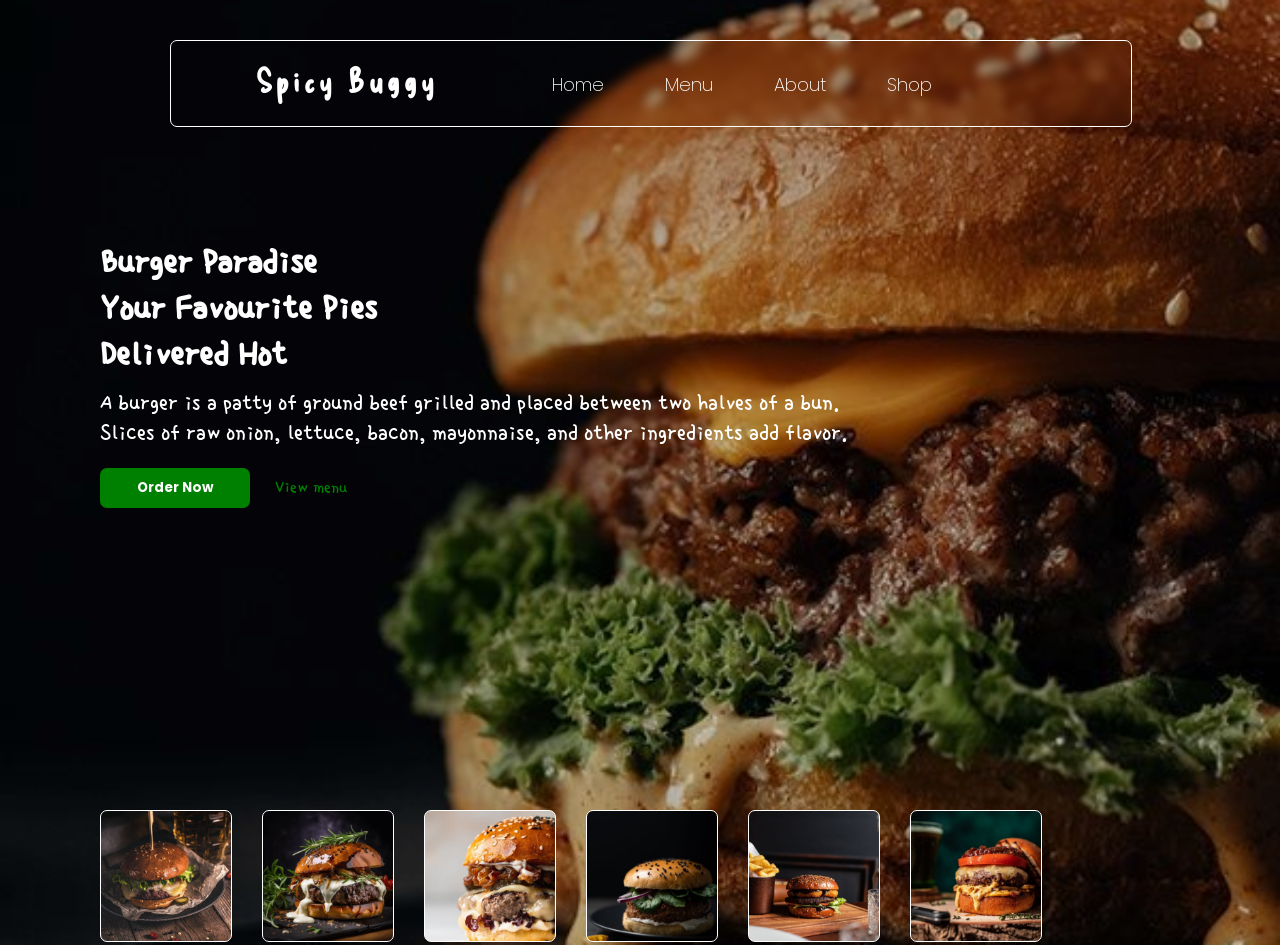
<file: web6/index.html>
<!DOCTYPE html>
<html lang="en">

<head>
    <meta charset="UTF-8">
    <meta name="viewport" content="width=device-width, initial-scale=1.0">
    <title>Document</title>
    <link rel="stylesheet" href="style.css">
    <link rel="preconnect" href="https://fonts.googleapis.com">
    <link rel="preconnect" href="https://fonts.gstatic.com" crossorigin>
    <link
        href="https://fonts.googleapis.com/css2?family=Poppins:ital,wght@0,100;0,200;0,300;0,400;0,500;0,600;0,700;0,800;0,900;1,100;1,200;1,300;1,400;1,500;1,600;1,700;1,800;1,900&display=swap"
        rel="stylesheet">
    <link rel="preconnect" href="https://fonts.googleapis.com">
    <link rel="preconnect" href="https://fonts.gstatic.com" crossorigin>
    <link href="https://fonts.googleapis.com/css2?family=Delicious+Handrawn&display=swap" rel="stylesheet">
    <link rel="preconnect" href="https://fonts.googleapis.com">
    <link rel="preconnect" href="https://fonts.gstatic.com" crossorigin>
    <link href="https://fonts.googleapis.com/css2?family=Single+Day&display=swap" rel="stylesheet">

</head>

<body>
    <div class="container">
        <div class="head">
            <div class="heading">
                <div class="name">
                    <h1>Spicy Buggy</h1>
                </div>
                <div class="navi">
                    <nav>
                        <a href="">Home</a>
                        <a href="">Menu</a>
                        <a href="">About</a>
                        <a href="">Shop</a>
                    </nav>
                </div>
                <div class="icon">

                </div>
            </div>
        </div>
        <div class="caption">
            <div class="cat">
                <h3>Burger Paradise <br>Your Favourite Pies <br> Delivered Hot </h3>
            </div>
            <div class="para1">
                <p>A burger is a patty of ground beef grilled and placed between two halves of a bun. <br> Slices of raw
                    onion, lettuce, bacon, mayonnaise, and other ingredients add flavor.</p>
            </div>
            <div class="btn">
                <button>Order Now</button> <a href=""><label for="">View menu</label></a>
            </div>
        </div>
        <div class="img">
            <div class="img1">

            </div>
            <div class="img2">

            </div>
            <div class="img3">

            </div>
            <div class="img4">

            </div>
            <div class="img5">

            </div>
            <div class="img6">
                
            </div>
        </div>
    </div>
</body>

</html>
</file>
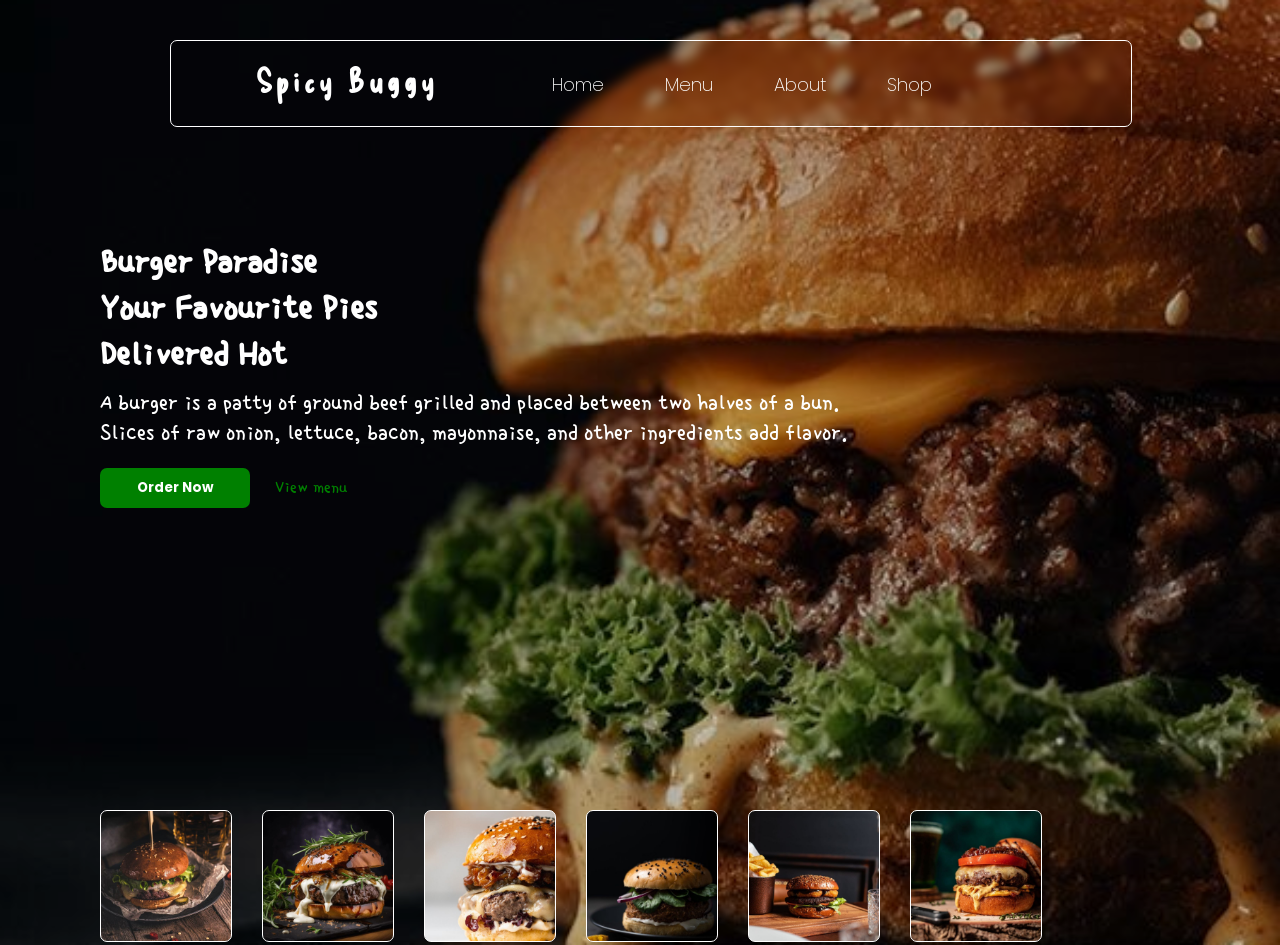
<file: web6/web6.html>
<!DOCTYPE html>
<html lang="en">

<head>
    <meta charset="UTF-8">
    <meta name="viewport" content="width=device-width, initial-scale=1.0">
    <title>Document</title>
    <link rel="stylesheet" href="web6.css">
    <link rel="preconnect" href="https://fonts.googleapis.com">
    <link rel="preconnect" href="https://fonts.gstatic.com" crossorigin>
    <link
        href="https://fonts.googleapis.com/css2?family=Poppins:ital,wght@0,100;0,200;0,300;0,400;0,500;0,600;0,700;0,800;0,900;1,100;1,200;1,300;1,400;1,500;1,600;1,700;1,800;1,900&display=swap"
        rel="stylesheet">
    <link rel="preconnect" href="https://fonts.googleapis.com">
    <link rel="preconnect" href="https://fonts.gstatic.com" crossorigin>
    <link href="https://fonts.googleapis.com/css2?family=Delicious+Handrawn&display=swap" rel="stylesheet">
    <link rel="preconnect" href="https://fonts.googleapis.com">
    <link rel="preconnect" href="https://fonts.gstatic.com" crossorigin>
    <link href="https://fonts.googleapis.com/css2?family=Single+Day&display=swap" rel="stylesheet">

</head>

<body>
    <div class="container">
        <div class="head">
            <div class="heading">
                <div class="name">
                    <h1>Spicy Buggy</h1>
                </div>
                <div class="navi">
                    <nav>
                        <a href="">Home</a>
                        <a href="">Menu</a>
                        <a href="">About</a>
                        <a href="">Shop</a>
                    </nav>
                </div>
                <div class="icon">

                </div>
            </div>
        </div>
        <div class="caption">
            <div class="cat">
                <h3>Burger Paradise <br>Your Favourite Pies <br> Delivered Hot </h3>
            </div>
            <div class="para1">
                <p>A burger is a patty of ground beef grilled and placed between two halves of a bun. <br> Slices of raw
                    onion, lettuce, bacon, mayonnaise, and other ingredients add flavor.</p>
            </div>
            <div class="btn">
                <button>Order Now</button> <a href=""><label for="">View menu</label></a>
            </div>
        </div>
        <div class="img">
            <div class="img1">

            </div>
            <div class="img2">

            </div>
            <div class="img3">

            </div>
            <div class="img4">

            </div>
            <div class="img5">

            </div>
            <div class="img6">
                
            </div>
        </div>
    </div>
</body>

</html>
</file>
<file: web6/style.css>
*{
    margin: 0px;
    padding: 0px;
}
body{
    font-family: "Poppins", serif;
    font-weight: 200;
    font-style: normal;
    background: rgba(0,0,0,0.2)url(ima/three\ \(3\).jpg);
    background-size: cover;
    background-position: right;
    background-blend-mode: darken;
}
.container{
    display: grid;
    grid-template-columns: 1fr 1fr 1fr;
    grid-template-rows: 20vh 70vh 15vh;
    grid-template-areas: 
    "h h h"
    "cap cap cap"
    "f f f"
    ;
}

.head{
    grid-area: h;
}
.caption{
    grid-area: cap;
}
.img{
    grid-area: f;
}
.heading {
    display: flex;
    justify-content: space-evenly;
    margin-top: 40px;
    height: 85px;
    width: 75%;
    margin-left: 170px;
    align-items: center;
    border-radius: 7px;
    backdrop-filter: blur(5px);
    border: 1px white solid;
  
}


.navi a{
    padding: 28px;
    color: white;
    text-decoration: none;
    font-size: large;
    font-weight: 200;
}
nav{
    margin-top: 2px;
}
.name{
    font-family: "Delicious Handrawn", serif;
    font-weight: 100;
    font-style: normal;
    letter-spacing: 5px;
    margin-bottom: 7px;
    color: white;
}
.cat{
    margin-left: 100px;
    margin-top: 60px;
    font-family: "Single Day", serif;
    font-size: xx-large;
    color: white;
}
.para1{
    margin-left: 100px;
    margin-top: 10px;
    font-size: x-large;
    font-family: "Single Day", serif;
    color: white;
}
.btn{
    margin-left: 100px;
    margin-top: 20px;
  
}
.btn button{
    width: 150px;
    height: 40px;
    font-family: "Poppins", serif;
    font-weight: 700;
    background-color: green;
    color: white;
    border-radius: 7px;
    border: none;
    transition: 0.5s;
}
.btn label{
    margin-left: 20px;
    font-family: "Single Day", serif;
    font-size: large;
    color: green;
}
.btn button:hover{
    box-shadow: 5px 5px  30px green;
    cursor: pointer;
}
nav a:hover{
    text-decoration: underline;
   
}
.btn label:hover{
       cursor: pointer;
}
.img1{
    background-color: firebrick;
    width: 130px;
    height: 130px;
    border-radius: 7px;
    border: 1px solid rgb(255, 255, 255);
    background-image: url(ima/one.jpg);
    background-position: center;
    background-size: cover;
}
.img2{
    background-color: rgb(63, 10, 10);
    width: 130px;
    height: 130px;
    border-radius: 7px;
    border: 1px solid rgb(255, 255, 255);
    background-image: url(ima/two.jpg);
    background-position: center;
    background-size: cover;
}
.img3{
    background-color: rgb(34, 18, 104);
    width: 130px;
    height: 130px;
    border-radius: 7px;
    border: 1px solid rgb(255, 255, 255);
    background-image: url(ima/three\ \(1\).jpg);
    background-position: center;
    background-size: cover;
}
.img4{
    background-color: rgb(63, 6, 51);
    width: 130px;
    height: 130px;
    border-radius: 7px;
    border: 1px solid rgb(255, 255, 255);
    background-image: url(ima/three\ \(2\).jpg);
    background-position: center;
    background-size: cover;
}
.img5{
    background-color: rgb(38, 83, 7);
    width: 130px;
    height: 130px;
    border-radius: 7px;
    border: 1px solid rgb(255, 255, 255);
    background-image: url(ima/8dcc8ad0514820f2ad1efd5b086b5571.jpg);
    background-position: center;
    background-size: cover;
}
.img6{
    background-color: rgb(0, 0, 0);
    width: 130px;
    height: 130px;
    border-radius: 7px;
    border: 1px solid rgb(255, 255, 255);
    background-image: url(ima/9d147a06dd9514c0243444cdfabe8ce0.jpg);
    background-position: center;
    background-size: cover;
}
.img{
    display: flex;
    margin-left: 70px;
    flex-wrap: wrap;
}
.img div{
    margin-left: 30px;
    transition: 1s;
}
.img div:hover{
    transform: scale(1.1);
    border-color: green;
}
.btn a{
    text-decoration: none;
}
@media  screen and (max-width:1181px) {
    .heading{
        transform: scale(0.9);
    }
}
@media  screen and (max-width:1037px) {
    .heading{
        transform: scale(0.7);
    }
}
@media  screen and (max-width:981px) {
    .heading{
        margin-left: 10px;
        padding-left: 20px;
    }
}
@media  screen and (max-width:1181px) {
    .caption{
        transform: scale(0.9);
    }
}
@media  screen and (max-width:1037px) {
    .caption{
        transform: scale(0.7);
    }
}
@media  screen and (max-width:981px) {
    .caption, .cat , .btn, .para1{
       margin-left: 5px;
    }
}
@media  screen and (max-width:934px) {
    .heading{
        transform: scale(0.6);
        padding-left: 30px;
        margin-left: 1px;
    }
}
@media  screen and (max-width:480px) {
    .heading{
        width: 480px;
        transform: scale(0.4);
        padding-left: 30px;
        margin-left: 1px;
        
    }
}
@media  screen and (max-width:827px) {
    .heading{
        transform: scale(0.5);
        padding-left: 50px;
        margin-left: 1px;
        width: 75%;
    }
}
@media  screen and (max-width:550px) {
    .img3, .img4, .img5, .img6{
       margin-top: 20px;

    }
}
@media  screen and (max-width:650px) {
    .heading{
      justify-content: center;
        
    }
}
@media  screen and (max-width:826px) {
    .heading{
      width: 100%;
        padding-left: 100px;
    }
}
@media  screen and (max-width:826px) {
    .navi a{
        padding-left: 30px;
        
    }
}
@media  screen and (max-width:630px) {
    .navi a{
        padding-left: 100px;
        
    }
}
@media  screen and (max-width:640px) {
     .img4, .img5, .img6{
       margin-top: 20px;

    }
}
</file>
<file: web6/web6.css>
*{
    margin: 0px;
    padding: 0px;
}
body{
    font-family: "Poppins", serif;
    font-weight: 200;
    font-style: normal;
    background: rgba(0,0,0,0.2)url(ima/three\ \(3\).jpg);
    background-size: cover;
    background-position: right;
    background-blend-mode: darken;
}
.container{
    display: grid;
    grid-template-columns: 1fr 1fr 1fr;
    grid-template-rows: 20vh 70vh 15vh;
    grid-template-areas: 
    "h h h"
    "cap cap cap"
    "f f f"
    ;
}

.head{
    grid-area: h;
}
.caption{
    grid-area: cap;
}
.img{
    grid-area: f;
}
.heading {
    display: flex;
    justify-content: space-evenly;
    margin-top: 40px;
    height: 85px;
    width: 75%;
    margin-left: 170px;
    align-items: center;
    border-radius: 7px;
    backdrop-filter: blur(5px);
    border: 1px white solid;
  
}


.navi a{
    padding: 28px;
    color: white;
    text-decoration: none;
    font-size: large;
    font-weight: 200;
}
nav{
    margin-top: 2px;
}
.name{
    font-family: "Delicious Handrawn", serif;
    font-weight: 100;
    font-style: normal;
    letter-spacing: 5px;
    margin-bottom: 7px;
    color: white;
}
.cat{
    margin-left: 100px;
    margin-top: 60px;
    font-family: "Single Day", serif;
    font-size: xx-large;
    color: white;
}
.para1{
    margin-left: 100px;
    margin-top: 10px;
    font-size: x-large;
    font-family: "Single Day", serif;
    color: white;
}
.btn{
    margin-left: 100px;
    margin-top: 20px;
  
}
.btn button{
    width: 150px;
    height: 40px;
    font-family: "Poppins", serif;
    font-weight: 700;
    background-color: green;
    color: white;
    border-radius: 7px;
    border: none;
    transition: 0.5s;
}
.btn label{
    margin-left: 20px;
    font-family: "Single Day", serif;
    font-size: large;
    color: green;
}
.btn button:hover{
    box-shadow: 5px 5px  30px green;
    cursor: pointer;
}
nav a:hover{
    text-decoration: underline;
   
}
.btn label:hover{
       cursor: pointer;
}
.img1{
    background-color: firebrick;
    width: 130px;
    height: 130px;
    border-radius: 7px;
    border: 1px solid rgb(255, 255, 255);
    background-image: url(ima/one.jpg);
    background-position: center;
    background-size: cover;
}
.img2{
    background-color: rgb(63, 10, 10);
    width: 130px;
    height: 130px;
    border-radius: 7px;
    border: 1px solid rgb(255, 255, 255);
    background-image: url(ima/two.jpg);
    background-position: center;
    background-size: cover;
}
.img3{
    background-color: rgb(34, 18, 104);
    width: 130px;
    height: 130px;
    border-radius: 7px;
    border: 1px solid rgb(255, 255, 255);
    background-image: url(ima/three\ \(1\).jpg);
    background-position: center;
    background-size: cover;
}
.img4{
    background-color: rgb(63, 6, 51);
    width: 130px;
    height: 130px;
    border-radius: 7px;
    border: 1px solid rgb(255, 255, 255);
    background-image: url(ima/three\ \(2\).jpg);
    background-position: center;
    background-size: cover;
}
.img5{
    background-color: rgb(38, 83, 7);
    width: 130px;
    height: 130px;
    border-radius: 7px;
    border: 1px solid rgb(255, 255, 255);
    background-image: url(ima/8dcc8ad0514820f2ad1efd5b086b5571.jpg);
    background-position: center;
    background-size: cover;
}
.img6{
    background-color: rgb(0, 0, 0);
    width: 130px;
    height: 130px;
    border-radius: 7px;
    border: 1px solid rgb(255, 255, 255);
    background-image: url(ima/9d147a06dd9514c0243444cdfabe8ce0.jpg);
    background-position: center;
    background-size: cover;
}
.img{
    display: flex;
    margin-left: 70px;
    flex-wrap: wrap;
}
.img div{
    margin-left: 30px;
    transition: 1s;
}
.img div:hover{
    transform: scale(1.1);
    border-color: green;
}
.btn a{
    text-decoration: none;
}
@media  screen and (max-width:1181px) {
    .heading{
        transform: scale(0.9);
    }
}
@media  screen and (max-width:1037px) {
    .heading{
        transform: scale(0.7);
    }
}
@media  screen and (max-width:981px) {
    .heading{
        margin-left: 10px;
        padding-left: 20px;
    }
}
@media  screen and (max-width:1181px) {
    .caption{
        transform: scale(0.9);
    }
}
@media  screen and (max-width:1037px) {
    .caption{
        transform: scale(0.7);
    }
}
@media  screen and (max-width:981px) {
    .caption, .cat , .btn, .para1{
       margin-left: 5px;
    }
}
@media  screen and (max-width:934px) {
    .heading{
        transform: scale(0.6);
        padding-left: 30px;
        margin-left: 1px;
    }
}
@media  screen and (max-width:480px) {
    .heading{
        width: 480px;
        transform: scale(0.4);
        padding-left: 30px;
        margin-left: 1px;
        
    }
}
@media  screen and (max-width:827px) {
    .heading{
        transform: scale(0.5);
        padding-left: 50px;
        margin-left: 1px;
        width: 75%;
    }
}
@media  screen and (max-width:550px) {
    .img3, .img4, .img5, .img6{
       margin-top: 20px;

    }
}
@media  screen and (max-width:650px) {
    .heading{
      justify-content: center;
        
    }
}
@media  screen and (max-width:826px) {
    .heading{
      width: 100%;
        padding-left: 100px;
    }
}
@media  screen and (max-width:826px) {
    .navi a{
        padding-left: 30px;
        
    }
}
@media  screen and (max-width:630px) {
    .navi a{
        padding-left: 100px;
        
    }
}
@media  screen and (max-width:640px) {
     .img4, .img5, .img6{
       margin-top: 20px;

    }
}
</file>
